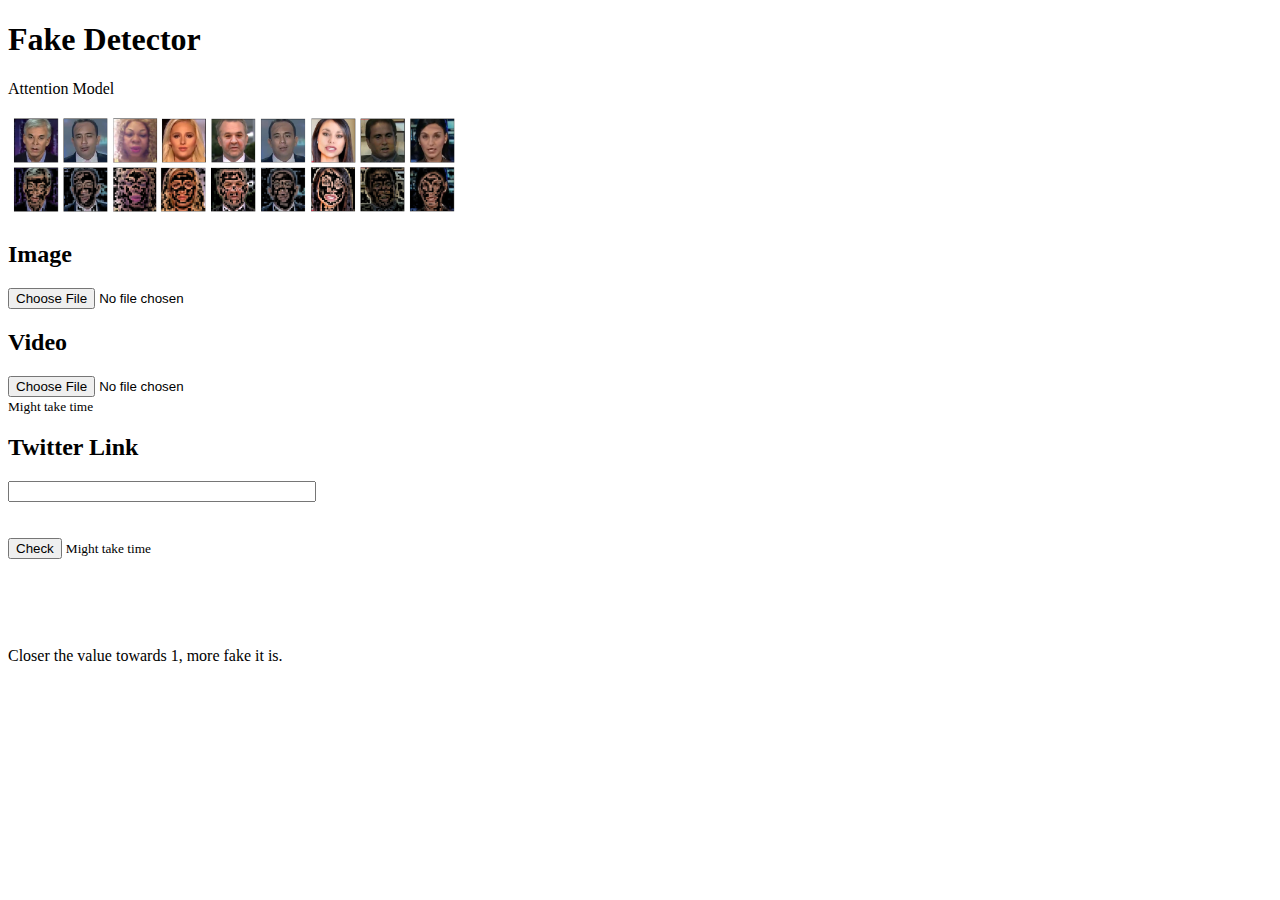
<file: docs/index.html>
<!DOCTYPE html>
<html lang="en">

<head>
    <meta charset="UTF-8">
    <meta http-equiv="X-UA-Compatible" content="IE=edge">
    <meta name="viewport" content="width=device-width, initial-scale=1.0">
    <title>Fake Detector</title>
    <link rel="stylesheet" href="./main.css">
</head>

<body>
    <div class="container">
        <h1>Fake Detector</h1>
        <p>Attention Model</p>
        <img src="./faces_attention.png" style="max-width: 450px; width: 80vw;" alt="">
        <h2>Image</h2>
        <input type="file" id="imageUpload" accept="image/*" />
        <h2>Video</h2>
        <input type="file" id="videoUpload" accept="video/*" /><br>
        <small>Might take time</small>
        <h2>Twitter Link</h2>
        <input type="text" id="link" /><br><br><br>
        <button onclick="sendLink()">Check</button>
        <small>Might take time</small>
        <br><br><br><br><br>
        <p>Closer the value towards 1, more fake it is.</p>
        <img src="./loading.gif" alt="" class="img">
    </div>
</body>
<script src="./main.js"></script>

</html>
</file>
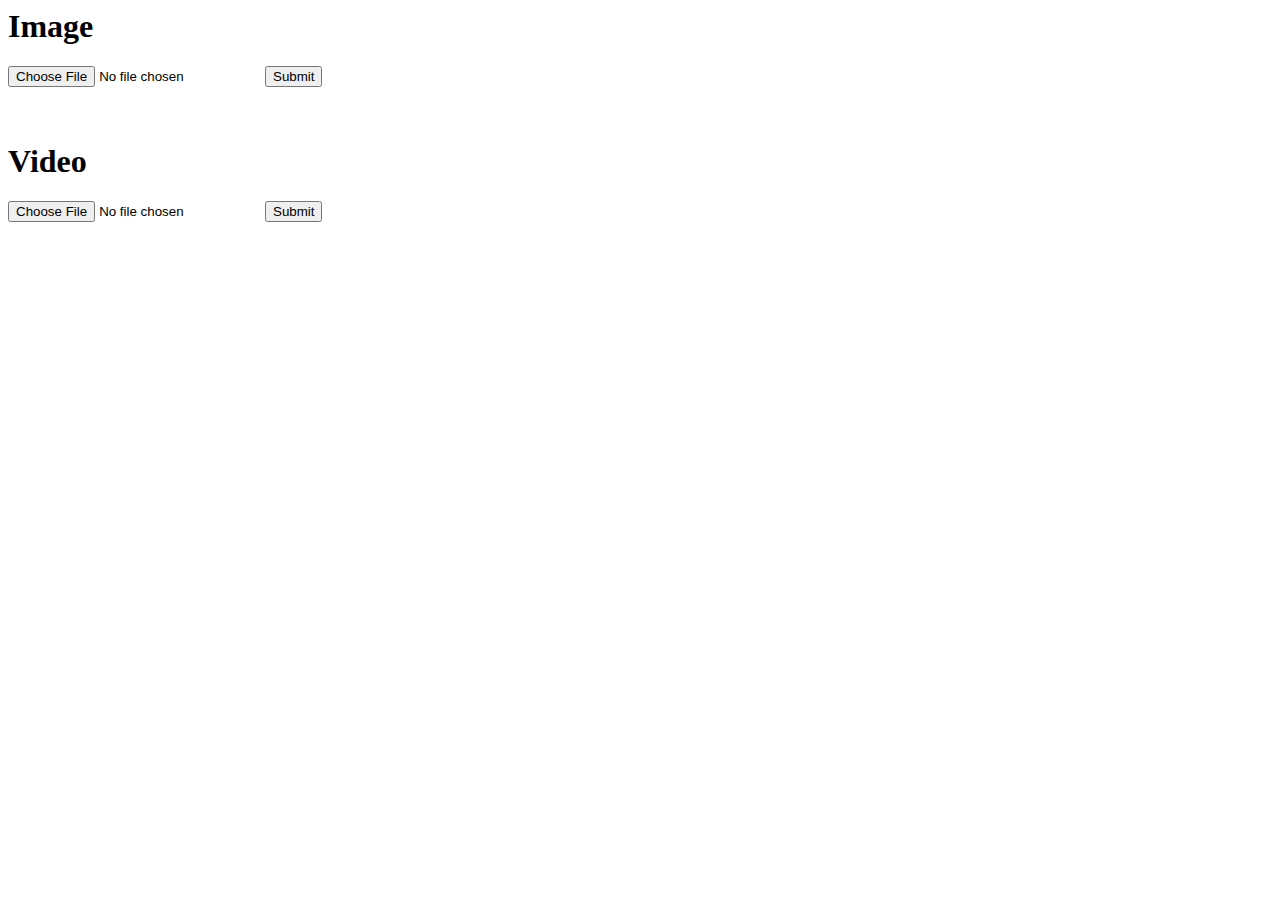
<file: templates/form.html>
<html>

<body>
    <h1>Image</h1>
    <form action="http://localhost:5000/uploadI" method="POST" enctype="multipart/form-data">
        <input type="file" name="File" />
        <input type="submit" value="Submit" />
    </form>
    <br>
    <h1>Video</h1>
    <form action="http://localhost:5000/uploadV" method="POST" enctype="multipart/form-data">
        <input type="file" name="File" />
        <input type="submit" value="Submit" />
    </form>
</body>

</html>
</file>
<file: docs/main.css>
.img {
    height: 150px;
    width: auto;
    display: none;
}

#link {
    width: 300px;
}
</file>
